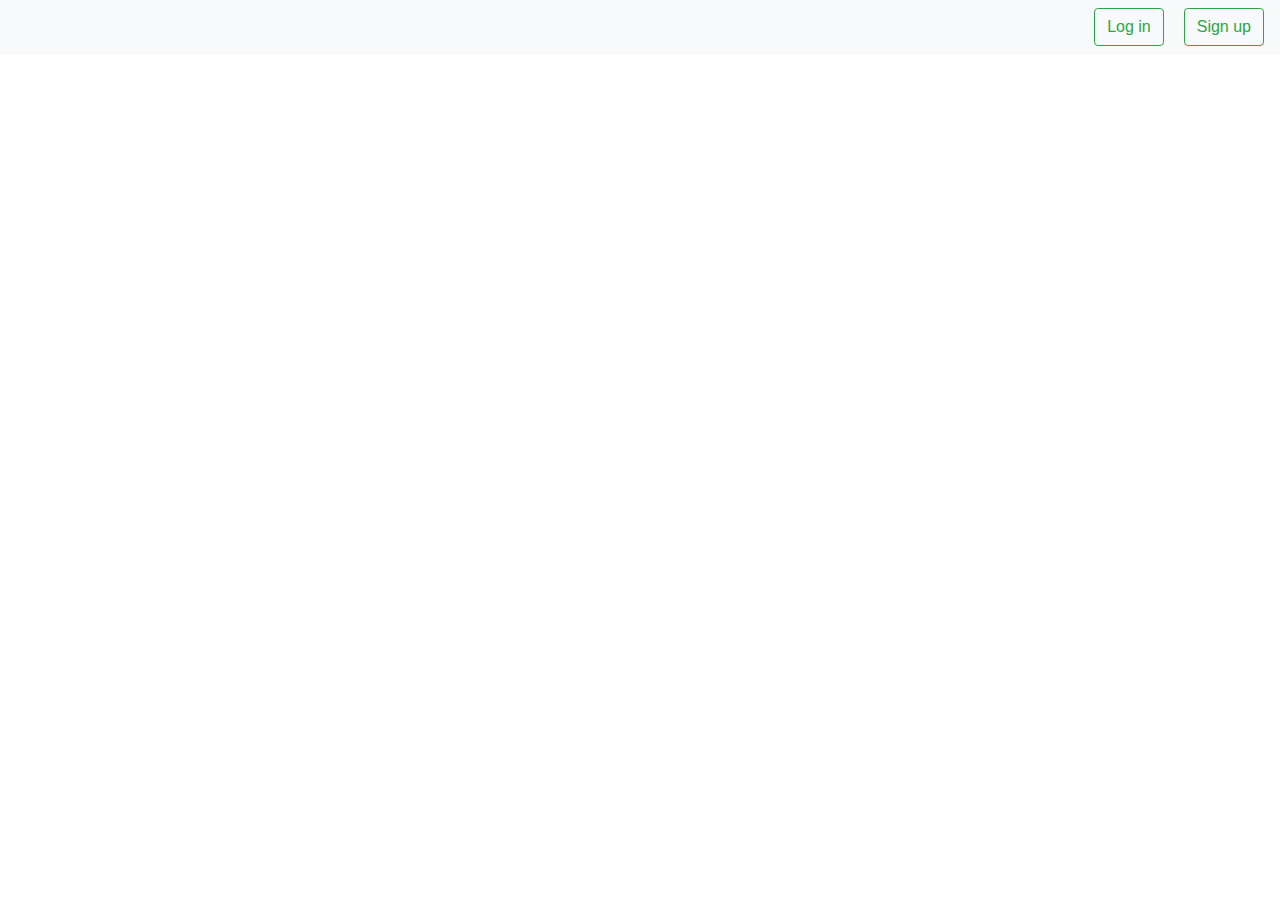
<file: index.html>
<!DOCTYPE html>
<html lang="en">
<head>
    <meta charset="UTF-8">
    <meta name="viewport" content="width=device-width, initial-scale=1.0">
    <meta http-equiv="X-UA-Compatible" content="ie=edge">
    <title>Document</title>
</head>
<body>
    <header>    
    </header>
   <div id='add-comments' style='text-align: center; margin: 10px;'></div>
    <div id="posts">
    </div>
</body>
<script src="src/index.js"></script>
<script src="src/all-posts.js"></script>
<link rel="stylesheet" href="https://stackpath.bootstrapcdn.com/bootstrap/4.3.1/css/bootstrap.min.css" integrity="sha384-ggOyR0iXCbMQv3Xipma34MD+dH/1fQ784/j6cY/iJTQUOhcWr7x9JvoRxT2MZw1T" crossorigin="anonymous">
<link rel="stylesheet" href="/css/style.css">
</html>
</file>
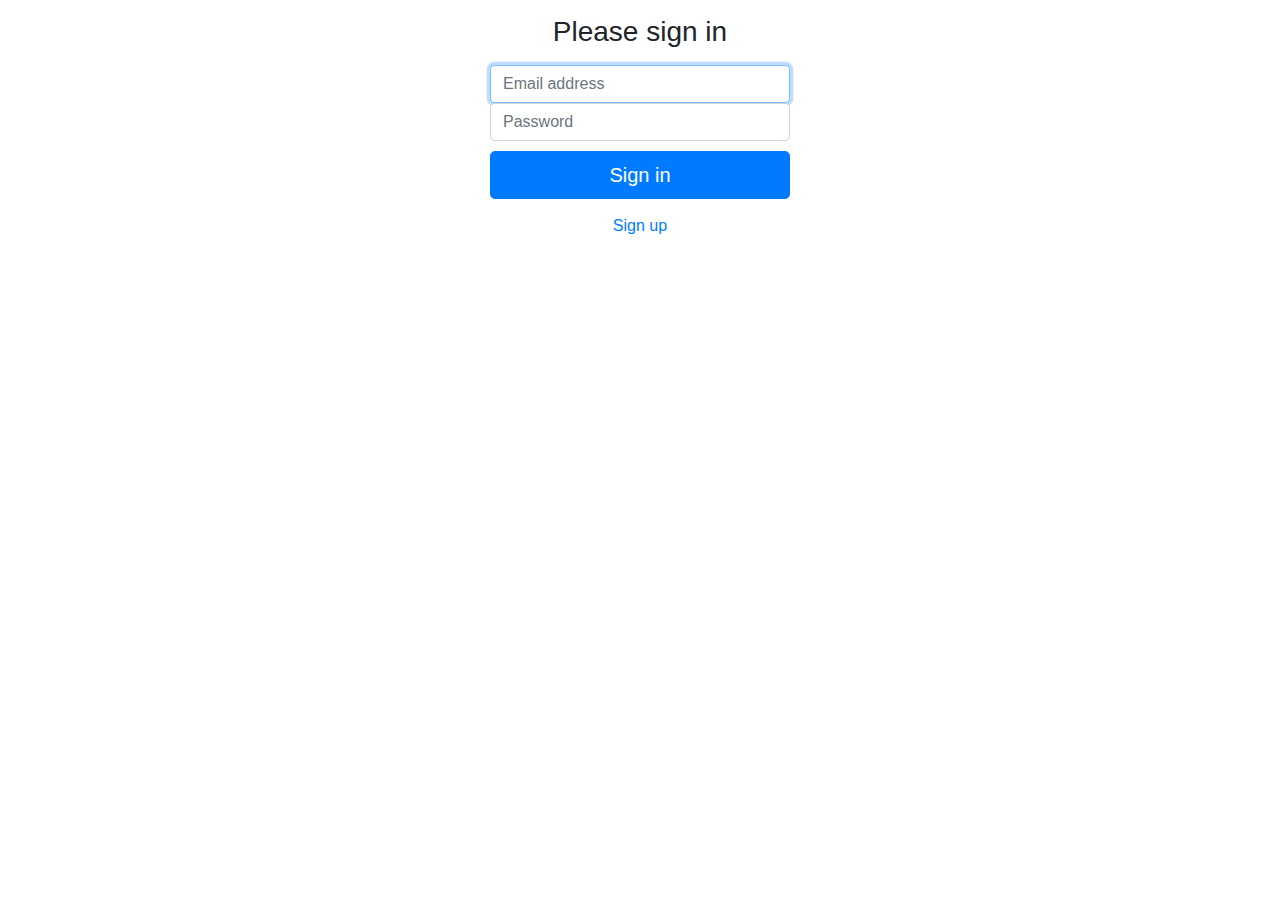
<file: log-in.html>
<!DOCTYPE html>
<html lang="en">
<head>
    <meta charset="UTF-8">
    <meta name="viewport" content="width=device-width, initial-scale=1.0">
    <meta http-equiv="X-UA-Compatible" content="ie=edge">
    <link rel="stylesheet" href="https://stackpath.bootstrapcdn.com/bootstrap/4.3.1/css/bootstrap.min.css" integrity="sha384-ggOyR0iXCbMQv3Xipma34MD+dH/1fQ784/j6cY/iJTQUOhcWr7x9JvoRxT2MZw1T" crossorigin="anonymous">
    <link rel="stylesheet" href="/css/style.css">
    <title>Sign in</title>
</head>
<body class='text-center'>
    <form class='sign-in' id="log-in">
        <h1 class="h3 mb-3 font-weight-normal">Please sign in</h1>
        <label for="inputEmail" class="sr-only">Email address</label>
        <input type="email" name='email' class="form-control" placeholder="Email address" required="" autofocus="">
        <label for="inputPassword" class="sr-only">Password</label>
        <input type="password" name='password' class="form-control" placeholder="Password" required="">
        <button class="btn btn-lg btn-primary btn-block" type="submit">Sign in</button>
    </form>
    <a href="/sign-up.html">Sign up</a>
   
</body>
<script src="./src/log-in.js"></script>
</html>
</file>
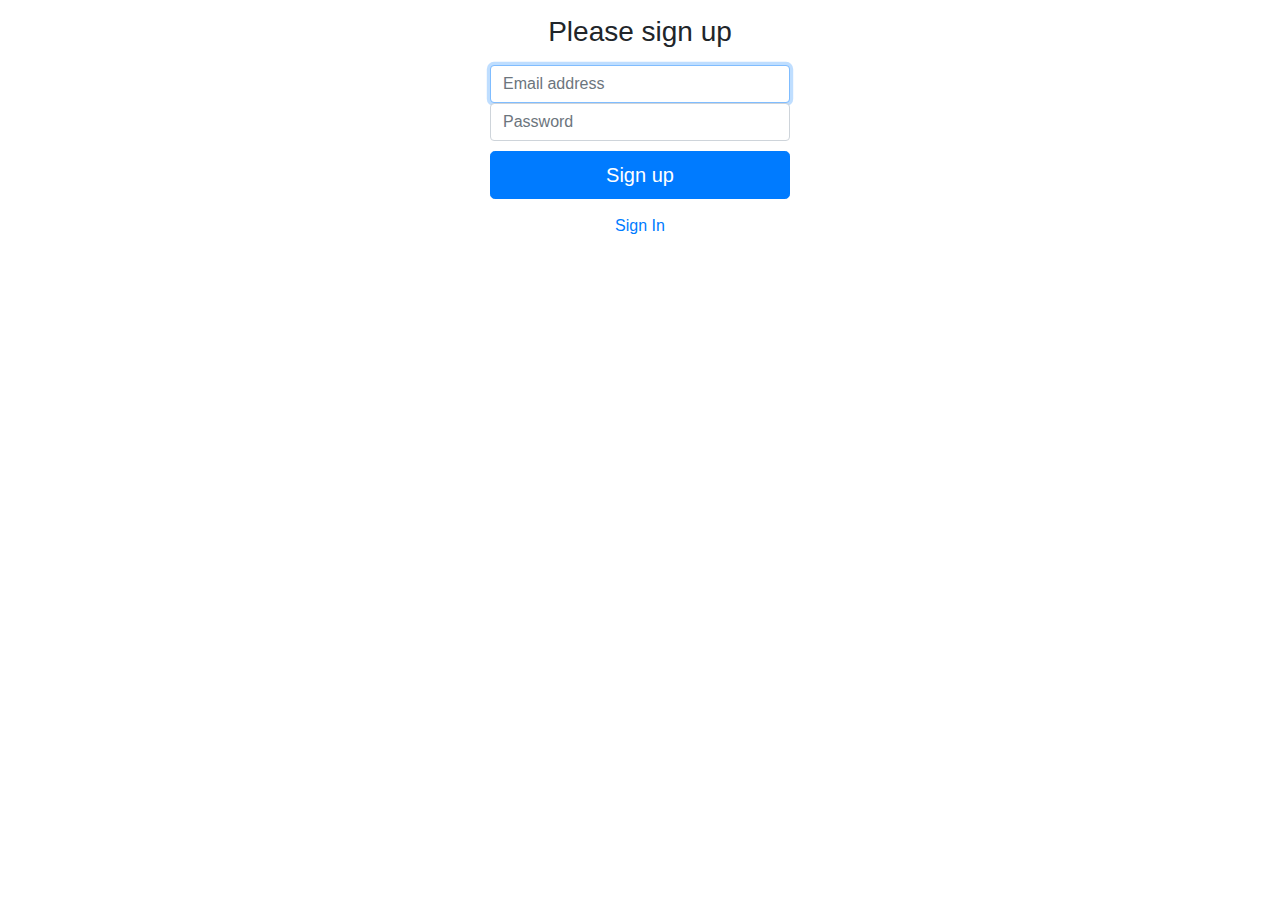
<file: sign-up.html>
<!DOCTYPE html>
<html lang="en">
<head>
    <meta charset="UTF-8">
    <meta name="viewport" content="width=device-width, initial-scale=1.0">
    <meta http-equiv="X-UA-Compatible" content="ie=edge">
    <link rel="stylesheet" href="https://stackpath.bootstrapcdn.com/bootstrap/4.3.1/css/bootstrap.min.css" integrity="sha384-ggOyR0iXCbMQv3Xipma34MD+dH/1fQ784/j6cY/iJTQUOhcWr7x9JvoRxT2MZw1T" crossorigin="anonymous">
    <link rel="stylesheet" href="/css/style.css">
    <title>Sign up</title>
</head>
<body class='text-center'>
    <form class='sign-in' id="signup">
        <h1 class="h3 mb-3 font-weight-normal">Please sign up</h1>
        <label for="inputEmail" class="sr-only">Email address</label>
        <input type="email" name='email' class="form-control" placeholder="Email address" required="" autofocus="">
        <label for="inputPassword" class="sr-only">Password</label>
        <input type="password" name='password' class="form-control" placeholder="Password" required="">
        <button class="btn btn-lg btn-primary btn-block" type="submit">Sign up</button>
    </form>
    <a href="/log-in.html">Sign In</a>
   
</body>

<script src="./src/sign-up.js"></script>
</html>
</file>
<file: css/style.css>
.sign-in {
    width: 100%;
    max-width: 330px;
    padding: 15px;
    margin: auto;
}

.btn-primary {
    margin-top: 10px;
}

#new-post {
    border: 1px solid black;
    border-radius: 5px;
    background: #f8f9fa;
    width: 60%;
    padding: 15px;
    margin: auto;
    margin-top: 50px;
}

.new-post-div {
    background: rgba(0,0,0, .5);
    position: absolute;
    height: 100%;
    width: 100%;
    top: 0;
}
</file>
